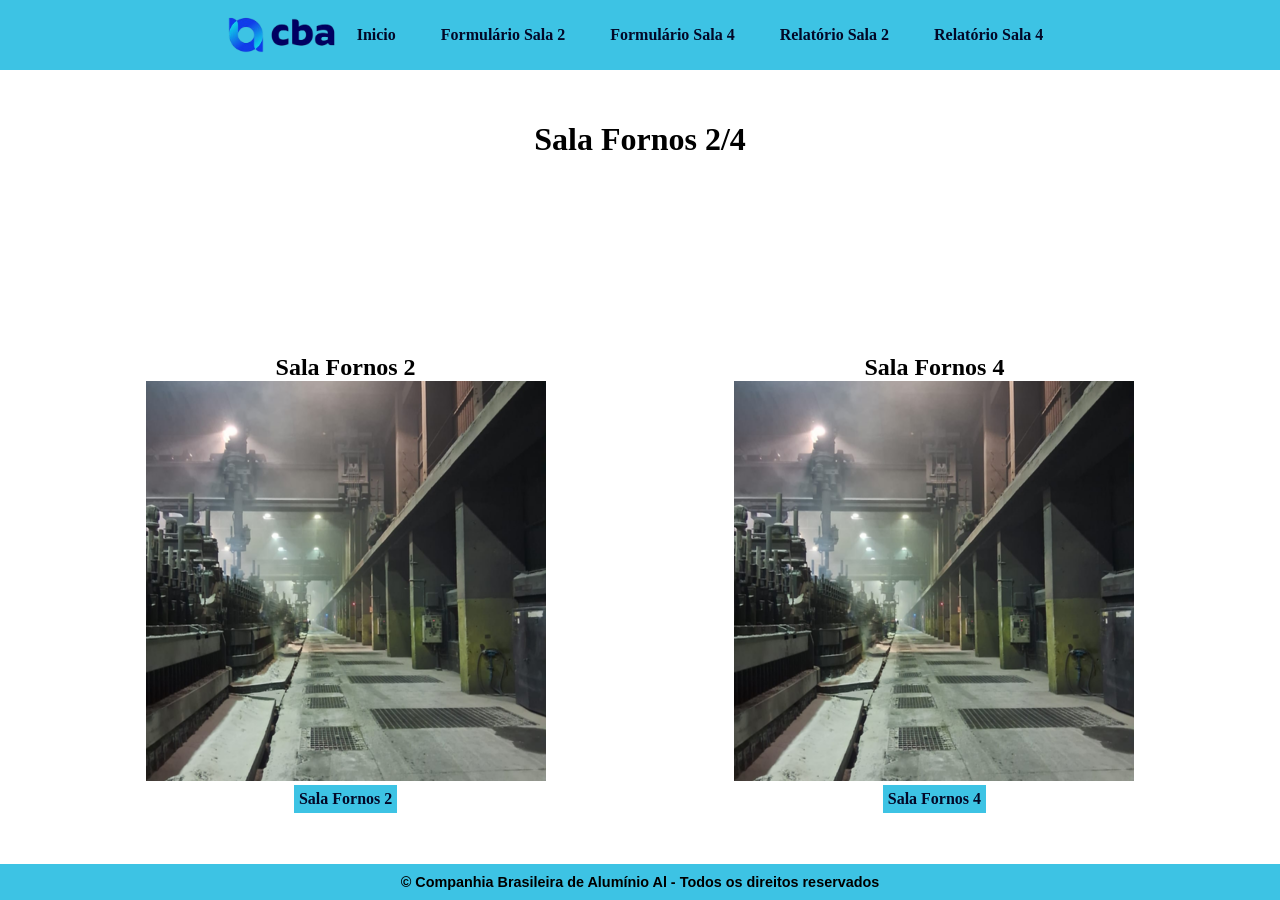
<file: index.html>
<!DOCTYPE html>
<html lang="pt-br">
<head>
    <meta charset="UTF-8">
    <title>Document</title>
    <link rel="stylesheet" href="css/style.css">
</head>
<body>
    <header>
        <figure>
            <img src="imagens/cbalogo.png" alt="logo CBA" width="120">
        </figure>
        <nav>
            <ul id="paginas">
                <li><a href="index.html">Inicio</a></li>
                <li><a href="formularioSFII.html">Formulário Sala 2</a></li>
                <li><a href="formularioSFIV.html">Formulário Sala 4</a></li>
                <li><a href="relatorioSFII.html">Relatório Sala 2</a></li> 
                <li><a href="relatorioSFIV.html">Relatório Sala 4</a></li> 
            </ul>
        </nav>
    </header>
    <main id="mainHome">
        <h1 id="h1Home">Sala Fornos 2/4</h1>
        <article id="articleHome">
            <section id="FotoSf2">
                <h2>Sala Fornos 2</h2>
                <figure>      
                    <img src="imagens/Design sem nome.png" alt="sala 2">
                </figure>
                 <div class="botaoHome">
                    <a href="formularioSFII.html">Sala Fornos 2</a>
                 </div>
            </section>
            <section id="FotoSf4">
                <h2>Sala Fornos 4</h2>
                <figure>
                    <img src="imagens/Design sem nome.png" alt="sala 4">
                </figure>
                <div class="botaoHome">
                    <a href="formularioSFIV.html">Sala Fornos 4</a>
                </div>
            </section>
        </article>
    </main>
    <footer>
        <h2 id="textoDireitos">&copy; Companhia Brasileira de Alumínio Al - Todos os direitos reservados</h2>
    </footer>
</body>
</html>
</file>
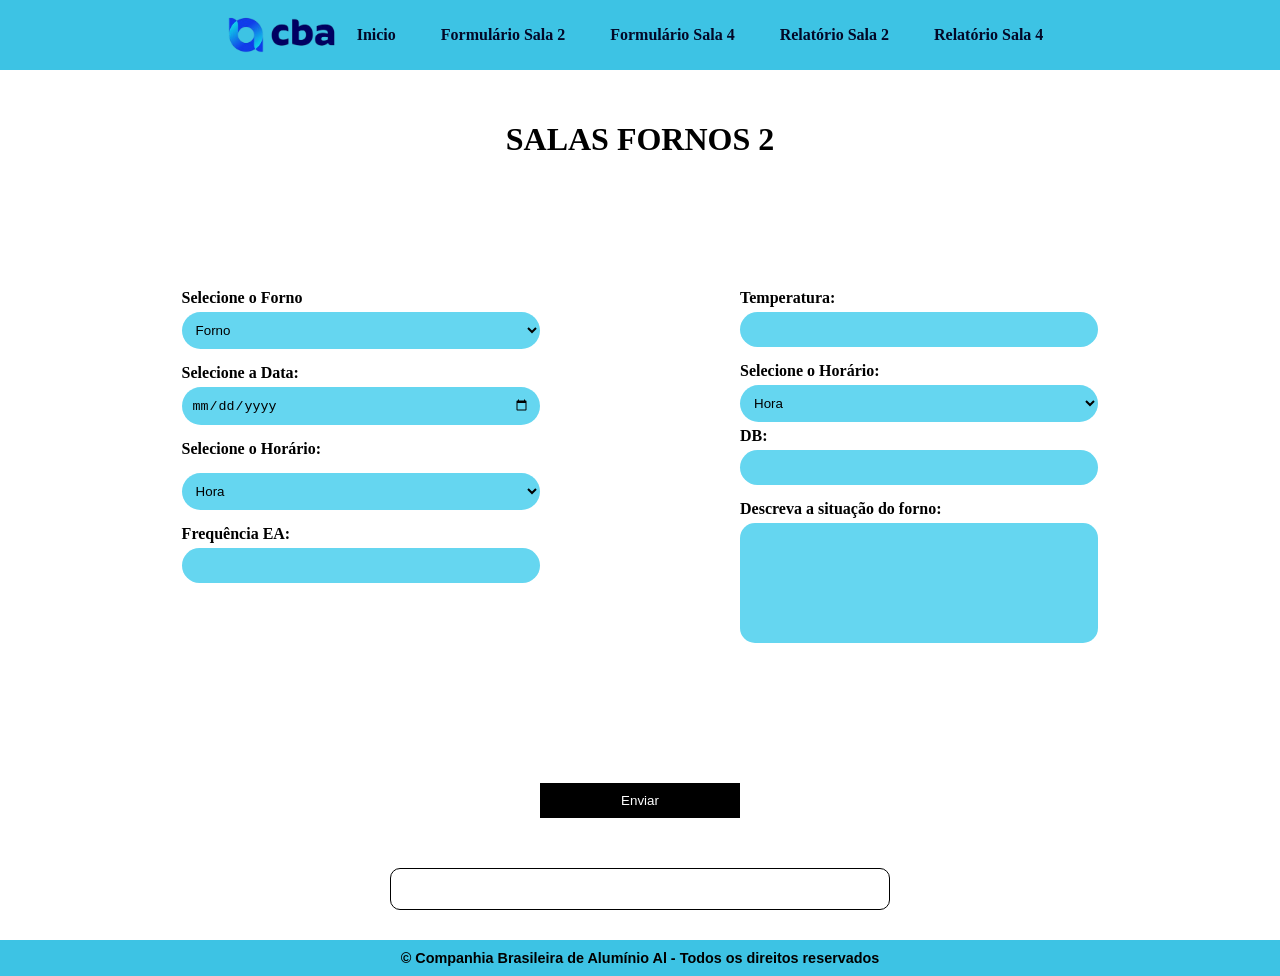
<file: formularioSFII.html>
<!DOCTYPE html>
<html lang="pt-br">

<head>
    <meta charset="UTF-8">
    <title>Document</title>
    <link rel="stylesheet" href="css/style.css">
    <script src="script.js" defer></script>
</head>

<body>
    <header>
        <figure>
            <img src="imagens/cbalogo.png" alt="logo CBA" width="120">
        </figure>
        <nav>
            <ul id="paginas">
                <li><a href="index.html">Inicio</a></li>
                <li><a href="formularioSFII.html">Formulário Sala 2</a></li>
                <li><a href="formularioSFIV.html">Formulário Sala 4</a></li>
                <li><a href="relatorioSFII.html">Relatório Sala 2</a></li>
                <li><a href="relatorioSFIV.html">Relatório Sala 4</a></li>
            </ul>
        </nav>
    </header>
    <main id="mainFormulario2">
        <h1>SALAS FORNOS 2</h1>
    </main>
    <article class="sf2-container">
        <form class="sf2-form">
            <div class="sf2-coluna">
                <div class="sf2-campo">
                    <label>Selecione o Forno</label>
                    <select id="forno" class="sf2-input">
                        <option>Forno</option>
                        <optgroup label="Lado AB">
                            <option value="401">401</option>
                            <option value="402">402</option>
                            <option value="403">403</option>
                            <option value="404">404</option>
                            <option value="405">405</option>
                            <option value="406">406</option>
                            <option value="407">407</option>
                            <option value="408">408</option>
                            <option value="409">409</option>
                            <option value="410">410</option>
                            <option value="411">411</option>
                            <option value="412">412</option>
                            <option value="413">413</option>
                            <option value="414">414</option>
                            <option value="415">415</option>
                            <option value="416">416</option>
                            <option value="417">417</option>
                            <option value="418">418</option>
                            <option value="419">419</option>
                            <option value="420">420</option>
                            <option value="421">421</option>
                            <option value="422">422</option>
                            <option value="423">423</option>
                            <option value="424">424</option>
                            <option value="425">425</option>
                            <option value="426">426</option>
                            <option value="427">427</option>
                            <option value="428">428</option>
                            <option value="429">429</option>
                            <option value="430">430</option>
                            <option value="431">431</option>
                            <option value="432">432</option>
                            <option value="433">433</option>
                            <option value="434">434</option>
                            <option value="435">435</option>
                            <option value="436">436</option>
                        </optgroup>
                        <optgroup label="Lado CDE">
                            <option value="437">437</option>
                            <option value="438">438</option>
                            <option value="439">439</option>
                            <option value="440">440</option>
                            <option value="441">441</option>
                            <option value="442">442</option>
                            <option value="443">443</option>
                            <option value="444">444</option>
                            <option value="445">445</option>
                            <option value="446">446</option>
                            <option value="447">447</option>
                            <option value="448">448</option>
                            <option value="449">449</option>
                            <option value="450">450</option>
                            <option value="451">451</option>
                            <option value="452">452</option>
                            <option value="453">453</option>
                            <option value="454">454</option>
                            <option value="455">455</option>
                            <option value="456">456</option>
                            <option value="457">457</option>
                            <option value="458">458</option>
                            <option value="459">459</option>
                            <option value="460">460</option>
                            <option value="461">461</option>
                            <option value="462">462</option>
                            <option value="463">463</option>
                            <option value="464">464</option>
                            <option value="465">465</option>
                            <option value="466">466</option>
                            <option value="467">467</option>
                            <option value="468">468</option>
                            <option value="469">469</option>
                            <option value="470">470</option>
                            <option value="471">471</option>
                            <option value="472">472</option>
                            <option value="473">473</option>
                            <option value="474">474</option>
                            <option value="475">475</option>
                            <option value="476">476</option>
                            <option value="477">477</option>
                            <option value="478">478</option>
                            <option value="479">479</option>
                            <option value="480">480</option>
                        </optgroup>
                    </select>
                </div>
                <div class="sf2-campo">
                    <label>Selecione a Data:</label>
                    <input id="data" type="date" class="sf2-input">
                </div>
                <label>Selecione o Horário:</label>
                <select id="horarioEA" class="sf2-input">
                    <option>Hora</option>
                    <option value="48h">48h</option>
                    <option value="72h">72h</option>
                    <option value="96h">96h</option>
                </select>
                <div class="sf2-campo">
                    <label>Frequência EA:</label>
                    <input id="ea" type="number" class="sf4-input" step="0.01">
                </div>
            </div>
            <div class="sf2-coluna">
                <div class="sf2-campo">
                    <label>Temperatura:</label>
                    <input id="temperatura" type="number" class="sf2-input">
                </div>
                <div class="sf4-campo">
                    <label>Selecione o Horário:</label>
                    <select id="horarioDB" class="sf2-input">
                        <option>Hora</option>
                        <option value="48h">48h</option>
                        <option value="72h">72h</option>
                        <option value="96h">96h</option>
                    </select>
                    <label>DB:</label>
                    <input id="db" type="number" class="sf2-input">
                </div>
                <div class="sf2-campo">
                    <label>Descreva a situação do forno:</label>
                    <textarea id="descricao" class="sf2-textarea"></textarea>
                </div>
            </div>
            <button type="button" onclick="feedback()" class="sf2-btn">Enviar</button>
        </form>
        <pre id="resultado"></pre>
    </article>
    <footer>
        <h2 id="textoDireitos">&copy; Companhia Brasileira de Alumínio Al - Todos os direitos reservados</h2>
    </footer>
</body>

</html>
</file>
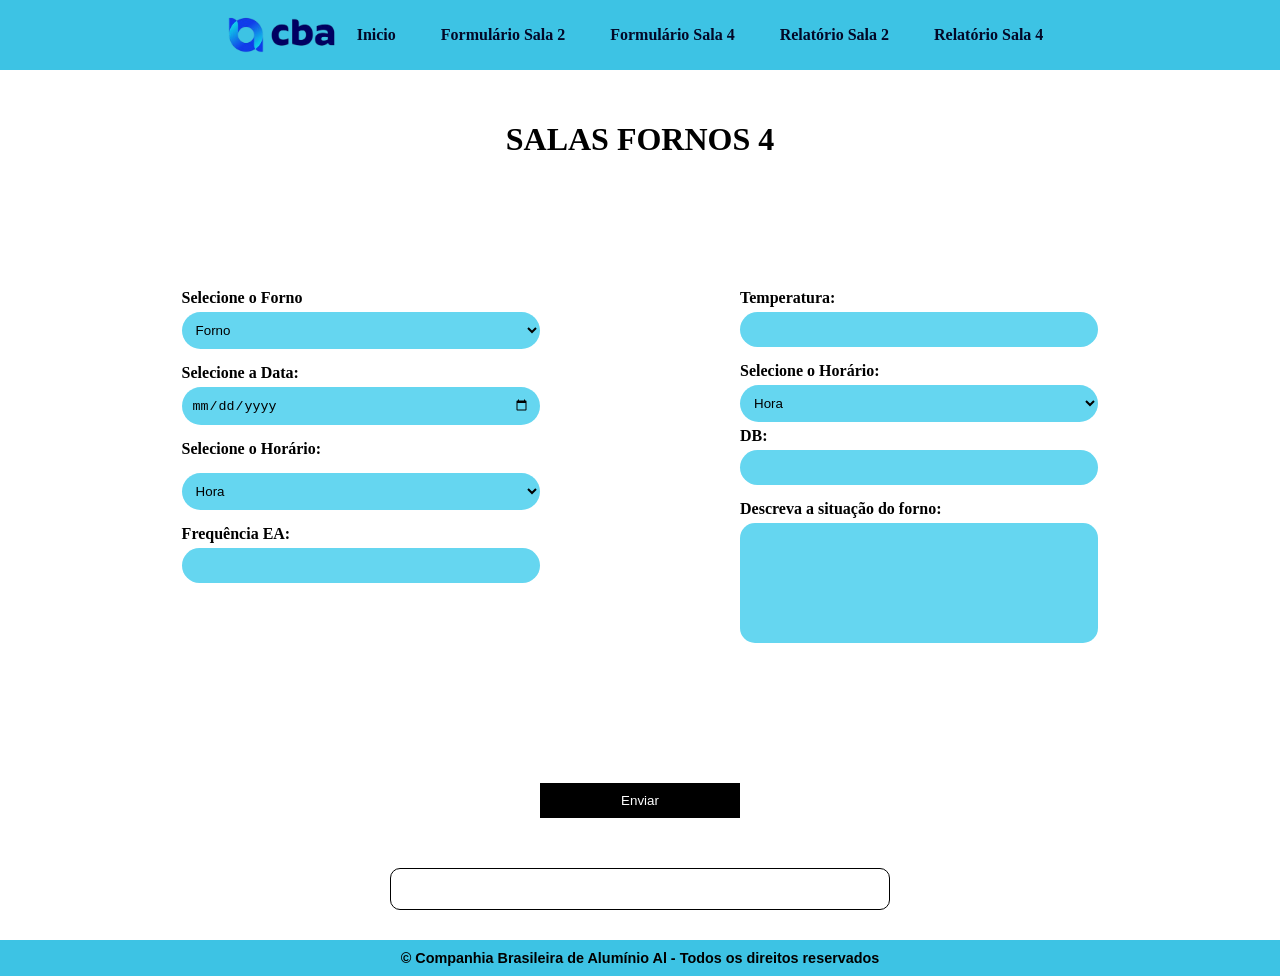
<file: formularioSFIV.html>
<!DOCTYPE html>
<html lang="pt-br">

<head>
    <meta charset="UTF-8">
    <title>Document</title>
    <link rel="stylesheet" href="css/style.css">
    <script src="script.js" defer></script>
</head>

<body>
    <header>
        <figure>
            <img src="imagens/cbalogo.png" alt="logo CBA" width="120">
        </figure>
        <nav>
            <ul id="paginas">
                <li><a href="index.html">Inicio</a></li>
                <li><a href="formularioSFII.html">Formulário Sala 2</a></li>
                <li><a href="formularioSFIV.html">Formulário Sala 4</a></li>
                <li><a href="relatorioSFII.html">Relatório Sala 2</a></li>
                <li><a href="relatorioSFIV.html">Relatório Sala 4</a></li>
            </ul>
        </nav>
    </header>
    <main id="mainFormulario2">
        <h1>SALAS FORNOS 4</h1>
    </main>
    <article class="sf4-container">
        <form class="sf4-form">
            <div class="sf4-coluna">
                <div class="sf4-campo">
                    <label>Selecione o Forno</label>
                    <select id="forno" class="sf4-input">
                        <option>Forno</option>
                        <optgroup label="Lado AB">
                            <option value="701">701</option>
                            <option value="702">702</option>
                            <option value="703">703</option>
                            <option value="704">704</option>
                            <option value="705">705</option>
                            <option value="706">706</option>
                            <option value="707">707</option>
                            <option value="708">708</option>
                            <option value="709">709</option>
                            <option value="710">710</option>
                            <option value="711">711</option>
                            <option value="712">712</option>
                            <option value="713">713</option>
                            <option value="714">714</option>
                            <option value="715">715</option>
                            <option value="716">716</option>
                            <option value="717">717</option>
                            <option value="718">718</option>
                            <option value="719">719</option>
                            <option value="720">720</option>
                            <option value="721">721</option>
                            <option value="722">722</option>
                            <option value="723">723</option>
                            <option value="724">724</option>
                            <option value="725">725</option>
                            <option value="726">726</option>
                            <option value="727">727</option>
                            <option value="728">728</option>
                            <option value="729">729</option>
                            <option value="730">730</option>
                            <option value="731">731</option>
                            <option value="732">732</option>
                            <option value="733">733</option>
                            <option value="734">734</option>
                            <option value="735">735</option>
                            <option value="736">736</option>
                        </optgroup>
                        <optgroup label="Lado CDE">
                            <option value="737">737</option>
                            <option value="738">738</option>
                            <option value="739">739</option>
                            <option value="740">740</option>
                            <option value="741">741</option>
                            <option value="742">742</option>
                            <option value="743">743</option>
                            <option value="744">744</option>
                            <option value="745">745</option>
                            <option value="746">746</option>
                            <option value="747">747</option>
                            <option value="748">748</option>
                            <option value="749">749</option>
                            <option value="750">750</option>
                            <option value="751">751</option>
                            <option value="752">752</option>
                            <option value="753">753</option>
                            <option value="754">754</option>
                            <option value="755">755</option>
                            <option value="756">756</option>
                            <option value="757">757</option>
                            <option value="758">758</option>
                            <option value="759">759</option>
                            <option value="760">760</option>
                            <option value="761">761</option>
                            <option value="762">762</option>
                            <option value="763">763</option>
                            <option value="764">764</option>
                            <option value="765">765</option>
                            <option value="766">766</option>
                            <option value="767">767</option>
                            <option value="768">768</option>
                            <option value="769">769</option>
                            <option value="770">770</option>
                            <option value="771">771</option>
                            <option value="772">772</option>
                            <option value="773">773</option>
                            <option value="774">774</option>
                            <option value="775">775</option>
                            <option value="776">776</option>
                            <option value="777">777</option>
                            <option value="778">778</option>
                            <option value="779">779</option>
                            <option value="780">780</option>
                        </optgroup>
                    </select>
                </div>
                <div class="sf4-campo">
                    <label>Selecione a Data:</label>
                    <input id="data" type="date" class="sf2-input">
                </div>

                <label>Selecione o Horário:</label>
                <select id="horarioEA" class="sf2-input">
                    <option>Hora</option>
                    <option value="48h">48h</option>
                    <option value="72h">72h</option>
                    <option value="96h">96h</option>
                </select>
                <div class="sf4-campo">
                    <label>Frequência EA:</label>
                    <input id="ea" type="number" class="sf4-input" step="0.01">
                </div>
            </div>
            <div class="sf4-coluna">
                <div class="sf4-campo">
                    <label>Temperatura:</label>
                    <input id="temperatura" type="number" class="sf2-input">
                </div>
                <div class="sf4-campo">
                    <label>Selecione o Horário:</label>
                    <select id="horarioDB" class="sf2-input">
                        <option>Hora</option>
                        <option value="48h">48h</option>
                        <option value="72h">72h</option>
                        <option value="96h">96h</option>
                    </select>
                    <label>DB:</label>
                    <input id="db" type="number" class="sf2-input">
                </div>
                <div class="sf4-campo">
                    <label>Descreva a situação do forno:</label>
                    <textarea id="descricao" class="sf4-textarea"></textarea>
                </div>
            </div>
            <button type="button" onclick="feedback()" class="sf4-btn">Enviar</button>
        </form>
        <pre id="resultado"></pre>
    </article>
    <footer>
        <h2 id="textoDireitos">&copy; Companhia Brasileira de Alumínio Al - Todos os direitos reservados</h2>
    </footer>
</body>

</html>
</file>
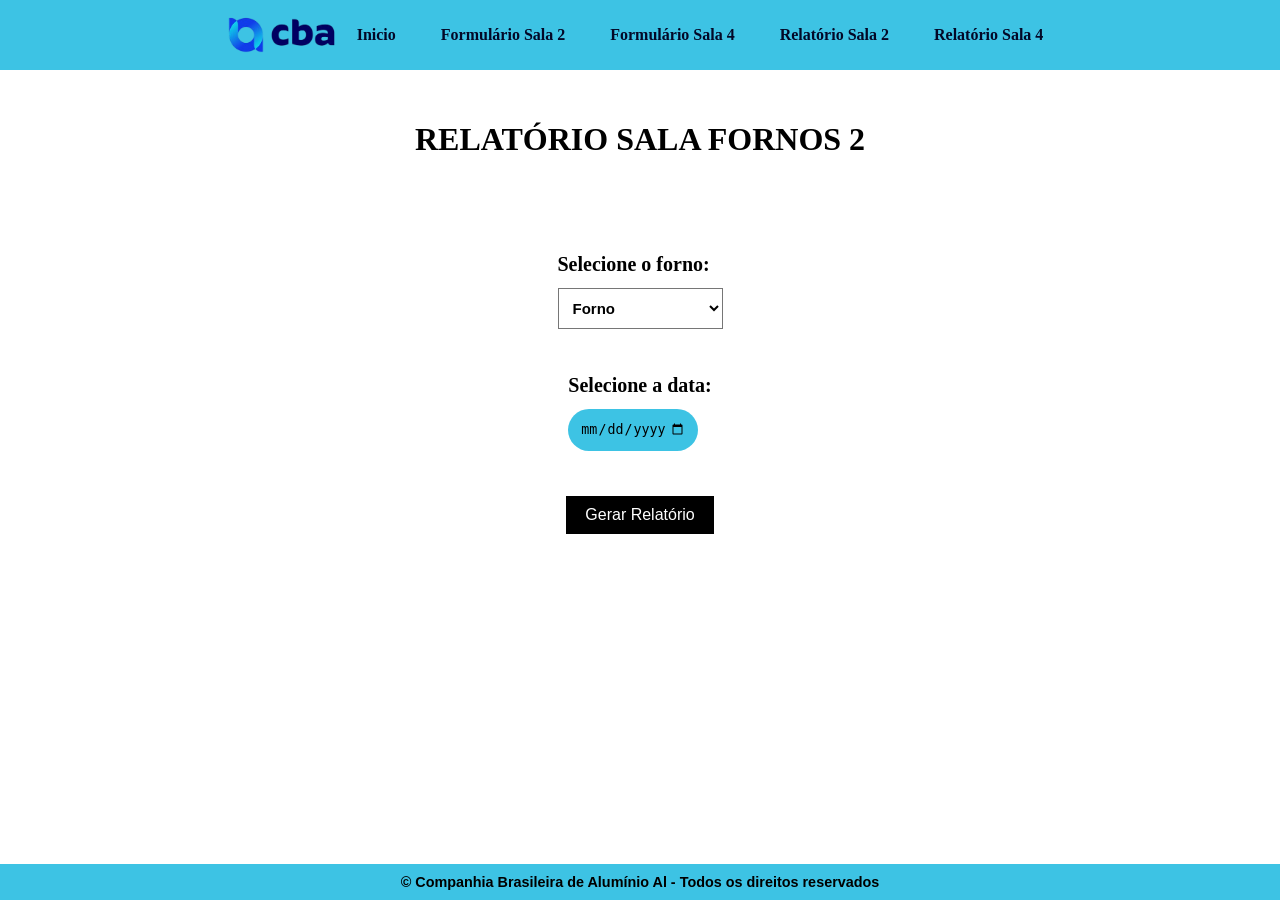
<file: relatorioSFII.html>
<!DOCTYPE html>
<html lang="pt-br">
<head>
    <meta charset="UTF-8">
    <title>Document</title>
    <link rel="stylesheet" href="css/style.css">
</head>
<body>
    <header>
        <figure>
            <img src="imagens/cbalogo.png" alt="logo CBA" width="120">
        </figure>
        <nav>
            <ul id="paginas">
                <li><a href="index.html">Inicio</a></li>
                <li><a href="formularioSFII.html">Formulário Sala 2</a></li>
                <li><a href="formularioSFIV.html">Formulário Sala 4</a></li>
                <li><a href="relatorioSFII.html">Relatório Sala 2</a></li>
                <li><a href="relatorioSFIV.html">Relatório Sala 4</a></li>
            </ul>
        </nav>
    </header>
    <main id="relatorioMainSf2">
        <h1 id="h1relatorio">RELATÓRIO SALA FORNOS 2</h1>
        <article class="articleRelat2">
            <form class="formRelat2">
                <div class="campoRelatorio">
                    <label>Selecione o forno:</label>
                    <select>
                        <option>Forno</option>
                        <option value="401">401</option>
                        <option value="402">402</option>
                        <option value="403">403</option>
                        <option value="404">404</option>
                        <option value="405">405</option>
                        <option value="406">406</option>
                        <option value="407">407</option>
                        <option value="408">408</option>
                        <option value="409">409</option>
                        <option value="410">410</option>
                        <option value="411">411</option>
                        <option value="412">412</option>
                        <option value="413">413</option>
                        <option value="414">414</option>
                        <option value="415">415</option>
                        <option value="416">416</option>
                        <option value="417">417</option>
                        <option value="418">418</option>
                        <option value="419">419</option>
                        <option value="420">420</option>
                        <option value="421">421</option>
                        <option value="422">422</option>
                        <option value="423">423</option>
                        <option value="424">424</option>
                        <option value="425">425</option>
                        <option value="426">426</option>
                        <option value="427">427</option>
                        <option value="428">428</option>
                        <option value="429">429</option>
                        <option value="430">430</option>
                        <option value="431">431</option>
                        <option value="432">432</option>
                        <option value="433">433</option>
                        <option value="434">434</option>
                        <option value="435">435</option>
                        <option value="436">436</option>
                        <option value="437">437</option>
                        <option value="438">438</option>
                        <option value="439">439</option>
                        <option value="440">440</option>
                        <option value="441">441</option>
                        <option value="442">442</option>
                        <option value="443">443</option>
                        <option value="444">444</option>
                        <option value="445">445</option>
                        <option value="446">446</option>
                        <option value="447">447</option>
                        <option value="448">448</option>
                        <option value="449">449</option>
                        <option value="450">450</option>
                        <option value="451">451</option>
                        <option value="452">452</option>
                        <option value="453">453</option>
                        <option value="454">454</option>
                        <option value="455">455</option>
                        <option value="456">456</option>
                        <option value="457">457</option>
                        <option value="458">458</option>
                        <option value="459">459</option>
                        <option value="460">460</option>
                        <option value="461">461</option>
                        <option value="462">462</option>
                        <option value="463">463</option>
                        <option value="464">464</option>
                        <option value="465">465</option>
                        <option value="466">466</option>
                        <option value="467">467</option>
                        <option value="468">468</option>
                        <option value="469">469</option>
                        <option value="470">470</option>
                        <option value="471">471</option>
                        <option value="472">472</option>
                        <option value="473">473</option>
                        <option value="474">474</option>
                        <option value="475">475</option>
                        <option value="476">476</option>
                        <option value="477">477</option>
                        <option value="478">478</option>
                        <option value="479">479</option>
                        <option value="480">480</option>
                    </select>
                </div>
                <div class="campoRelatorio">
                    <label>Selecione a data:</label>
                    <input type="date">
                </div>
                <button type="submit">
                    Gerar Relatório
                </button>
            </form>
        </article>
    </main>
    <footer>
        <h2 id="textoDireitos">&copy; Companhia Brasileira de Alumínio Al - Todos os direitos reservados</h2>
    </footer>
</body>

</html>
</file>
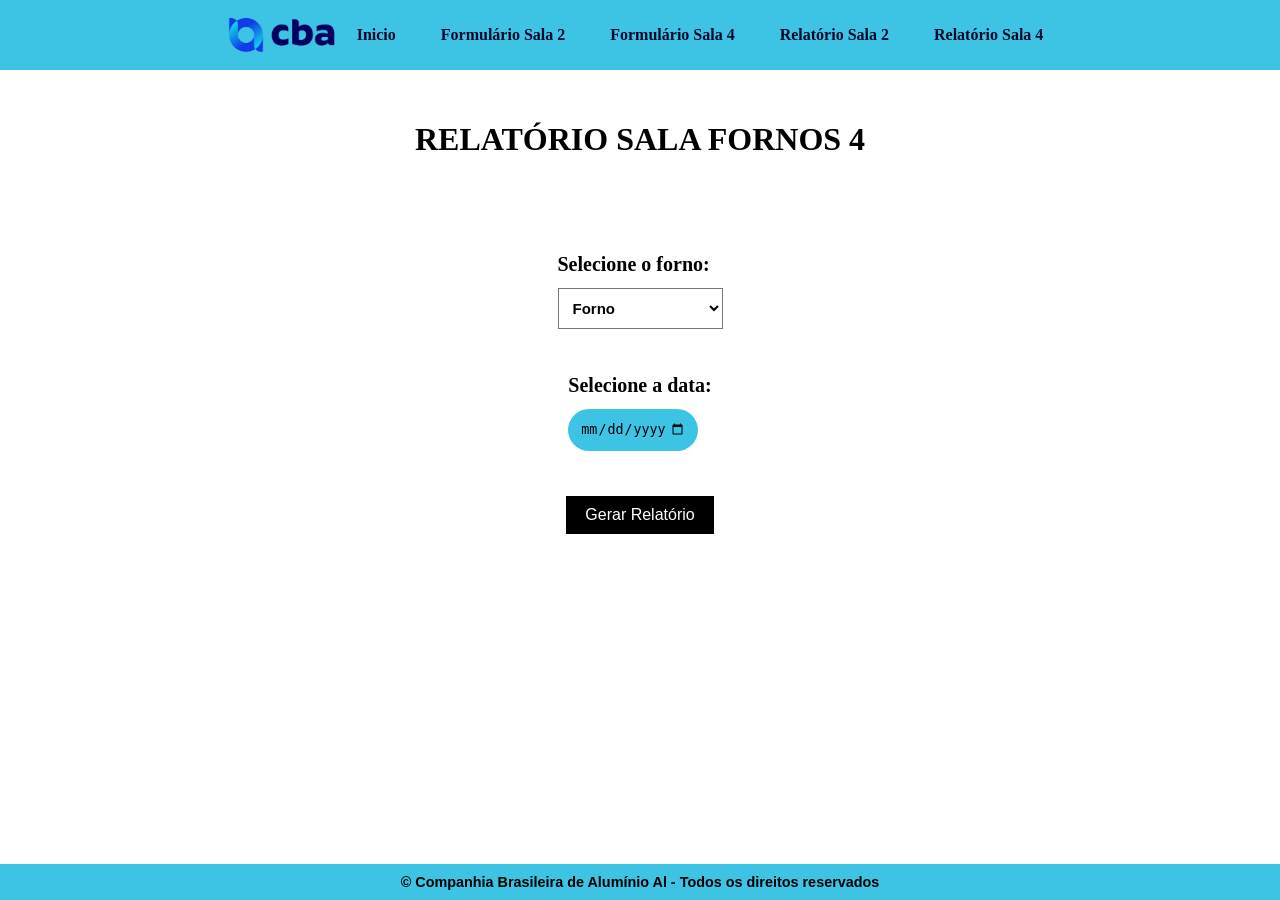
<file: relatorioSFIV.html>
<!DOCTYPE html>
<html lang="pt-br">

<head>
    <meta charset="UTF-8">
    <title>Document</title>
    <link rel="stylesheet" href="css/style.css">
</head>

<body>
    <header>
        <figure>
            <img src="imagens/cbalogo.png" alt="logo CBA" width="120">
        </figure>
        <nav>
            <ul id="paginas">
                <li><a href="index.html">Inicio</a></li>
                <li><a href="formularioSFII.html">Formulário Sala 2</a></li>
                <li><a href="formularioSFIV.html">Formulário Sala 4</a></li>
                <li><a href="relatorioSFII.html">Relatório Sala 2</a></li>
                <li><a href="relatorioSFIV.html">Relatório Sala 4</a></li>
            </ul>
        </nav>
    </header>
    <main id="relatorioMainSf2">
        <h1>RELATÓRIO SALA FORNOS 4</h1>
        <article class="articleRelat2">
            <form class="formRelat2">
                <div class="campoRelatorio">
                    <label>Selecione o forno:</label>
                    <select>
                        <option>Forno</option>
                        <option value="701">701</option>
                        <option value="702">702</option>
                        <option value="703">703</option>
                        <option value="704">704</option>
                        <option value="705">705</option>
                        <option value="706">706</option>
                        <option value="707">707</option>
                        <option value="708">708</option>
                        <option value="709">709</option>
                        <option value="710">710</option>
                        <option value="711">711</option>
                        <option value="712">712</option>
                        <option value="713">713</option>
                        <option value="714">714</option>
                        <option value="715">715</option>
                        <option value="716">716</option>
                        <option value="717">717</option>
                        <option value="718">718</option>
                        <option value="719">719</option>
                        <option value="720">720</option>
                        <option value="721">721</option>
                        <option value="722">722</option>
                        <option value="723">723</option>
                        <option value="724">724</option>
                        <option value="725">725</option>
                        <option value="726">726</option>
                        <option value="727">727</option>
                        <option value="728">728</option>
                        <option value="729">729</option>
                        <option value="730">730</option>
                        <option value="731">731</option>
                        <option value="732">732</option>
                        <option value="733">733</option>
                        <option value="734">734</option>
                        <option value="735">735</option>
                        <option value="736">736</option>
                        <option value="737">737</option>
                        <option value="738">738</option>
                        <option value="739">739</option>
                        <option value="740">740</option>
                        <option value="741">741</option>
                        <option value="742">742</option>
                        <option value="743">743</option>
                        <option value="744">744</option>
                        <option value="745">745</option>
                        <option value="746">746</option>
                        <option value="747">747</option>
                        <option value="748">748</option>
                        <option value="749">749</option>
                        <option value="750">750</option>
                        <option value="751">751</option>
                        <option value="752">752</option>
                        <option value="753">753</option>
                        <option value="754">754</option>
                        <option value="755">755</option>
                        <option value="756">756</option>
                        <option value="757">757</option>
                        <option value="758">758</option>
                        <option value="759">759</option>
                        <option value="760">760</option>
                        <option value="761">761</option>
                        <option value="762">762</option>
                        <option value="763">763</option>
                        <option value="764">764</option>
                        <option value="765">765</option>
                        <option value="766">766</option>
                        <option value="767">767</option>
                        <option value="768">768</option>
                        <option value="769">769</option>
                        <option value="770">770</option>
                        <option value="771">771</option>
                        <option value="772">772</option>
                        <option value="773">773</option>
                        <option value="774">774</option>
                        <option value="775">775</option>
                        <option value="776">776</option>
                        <option value="777">777</option>
                        <option value="778">778</option>
                        <option value="779">779</option>
                        <option value="780">780</option>
                    </select>
                </div>
                <div class="campoRelatorio">
                    <label>Selecione a data:</label>
                    <input type="date">
                </div>
                <button type="submit">
                    Gerar Relatório
                </button>
            </form>
        </article>
    </main>
    <footer>
        <h2 id="textoDireitos">&copy; Companhia Brasileira de Alumínio Al - Todos os direitos reservados</h2>
    </footer>
</body>

</html>
</file>
<file: css/style.css>
@charset "UTF-8";

* {
    margin: 0;
    padding: 0;
    box-sizing: border-box;
}

html, body {
    height: 100%;
} 

body { 
    display: flex;
    flex-direction: column;
    min-height: 100vh; /*determina o tamanho do body para a altura da tela do usuário, no mínimo, assim nunca fica sobrando tela abaixo do footer*/
}

header{
    display: flex;
    justify-content: center;  
    align-items: center;            /* Centraliza verticalmente */
    padding: 10px 20px;
    background-color: #3DC3E4;
}

#paginas, li, a{
    display: flex;
    align-items: center;
    margin: 5px;
    text-decoration: none;
    gap: 25px;
}

main{  
    margin: 4%;
    flex-grow: 1; /*dtermmina que o main deverá crescer proporcionalmente ao tamanho total do espaço entre o header e o footer*/
}

footer{
    display: flex;
    justify-content: space-between;  /* Distribui os itens igualmente */
    align-items: center;            /* Centraliza verticalmente */
    padding: 10px 20px;
    background-color: #3DC3E4;
    flex-shrink: 0; /*determina que o footer não deverá encolher na mudança de tamanho da tela e distribuição de outros elementos*/
}

#textoDireitos {
    margin: 0 15px;               
    text-align: center;
    font-size: 0.9em;
    flex-grow: 1;  /* Ocupa espaço disponível no centro */
    font-family: "Montserrat Alternates", sans-serif;
}

/*------------------------------------------*/
/*-----------------CSS HOME-----------------*/
/*------------------------------------------*/

#mainHome {
    display: flex;
    flex-direction: column;
    justify-content: space-between;
}

#articleHome {
    display: flex;
    flex-direction: row;
    justify-content: space-around;
    }

#FotoSf2 {
    display: flex;
    flex-direction: column;
    align-items: center;
}

#FotoSf4 {
    display: flex;
    flex-direction: column;
    align-items: center;
}

#h1Home {
    display: flex;
    justify-content: center;

}

a {
    color: rgb(3, 8, 39);
    text-decoration: none;
    font-weight: bold;
    font-size: medium;
}

.botaoHome {
    background-color: #3DC3E4;
    border: 0;
}

/*------------------------------------------*/
/*-------------CSS FORMULARIOS--------------*/
/*------------------------------------------*/

#mainFormulario2 {
    display: flex;
    justify-content: center;
}

.sf2-container , .sf4-container {
    width: 90%;
    margin: 0 auto;
}

.sf2-form, .sf4-form {
    display: flex;
    justify-content: center;
    gap: 40px;
    flex-wrap: wrap;
}
.sf2-coluna , .sf4-coluna {
    width: 45%;
    display: flex;
    flex-direction: column;
    gap: 15px;
    padding: 80px;
}

.sf2-campo , .sf4-campo {
    display: flex;
    flex-direction: column;
    gap: 5px;
}

.sf2-input , .sf4-input {
    background-color: rgb(101, 214, 240);
    border: none;
    border-radius: 20px;
    padding: 10px;
}

.sf2-textarea, .sf4-textarea {
    background-color: rgb(101, 214, 240);
    border: none;
    border-radius: 15px;
    height: 120px;
    padding: 10px;
    resize: none;
}


.sf2-btn, .sf4-btn {
    flex-basis: 100%;
    max-width: 200px;
    margin: 20px auto;
    padding: 10px 20px;
    background-color: black;
    color: white;
    border: none;
    cursor: pointer;
}

label {
    font-size: medium;
    font-weight: bold;
}

#resultado{
    width: 500px;

    margin: 30px auto;

    padding: 20px;

    border: 1px solid black;

    border-radius: 10px;

    text-align: center;

    background-color: white;
}
/*------------------------------------------*/
/*-------------CSS RELATÓRIO----------------*/
/*------------------------------------------*/


#relatorioMainSf2 {
    display: flex;
    flex-direction: column;
    align-items: center;
    gap: 55px;
}

.articleRelat2 {
    display: flex;
    justify-content: center;
    width: 100%;
}

.formRelat2 {
    display: flex;
    flex-direction: column;
    align-items: center;
    gap: 45px;
    margin-top: 40px;
}

.campoRelatorio {
    display: flex;
    flex-direction: column;
    gap: 12px;
}

.campoRelatorio label {
    font-size: 20px;
}

.campoRelatorio select {
    width: 165px;
    padding: 10px;
    background-color: white;
    font-size: 15px;
    font-weight: bold;
}

.campoRelatorio input {
    width: 130px;
    padding: 12px;
    border: none;
    border-radius: 30px;
    background-color: #3DC3E4;
}

.formRelat2 button {
    padding: 10px 19px;
    background-color: black;
    color: white;
    border: none;
    cursor: pointer;
    font-size: 16px;
}
</file>
